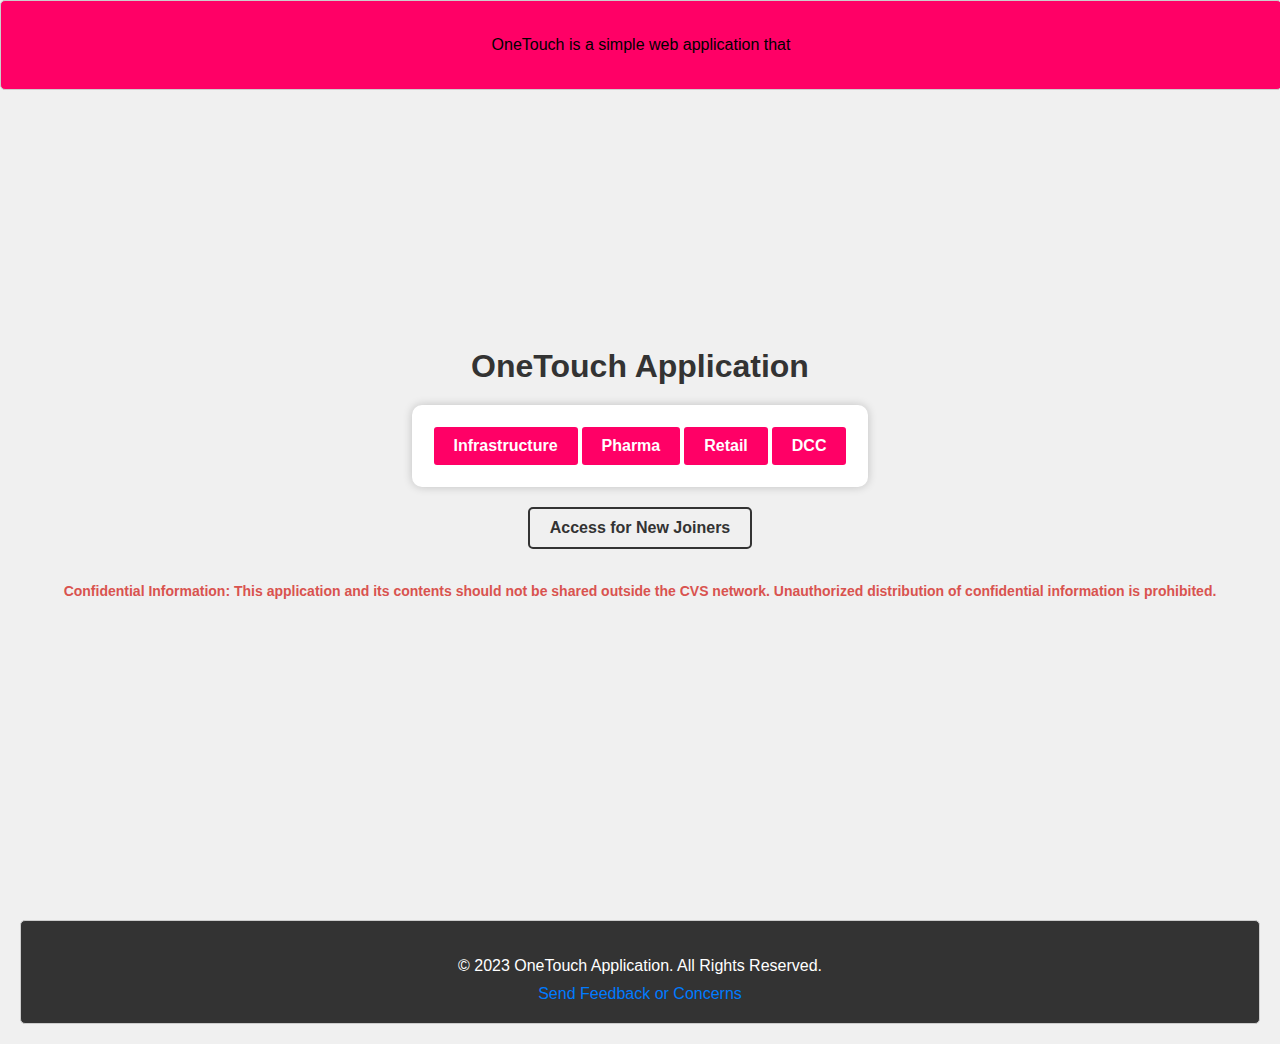
<file: index.html>
<!DOCTYPE html>
<html lang="en">
<head>
    <meta charset="UTF-8">
    <meta name="viewport" content="width=device-width, initial-scale=1.0">
    <title>OneTouch</title>
    <link rel="icon" href="favicon.ico" type="image/x-icon">
    <link rel="stylesheet" href="styles.css">
</head>
<body>
    <div id="drop-down-container" class="hidden">
        <p>
                <span>OneTouch is a simple web application that provides quick access to various sectors. Users can navigate to specific sectors, such as Infrastructure, Pharma, DCC, and Retail, to access relevant links and information.</span>
                <span>It is designed to streamline operations and enhance productivity within the organization.</span>
        </p>
    </div>
    <div class="container">
        <h1 class="title">OneTouch Application</h1>
        <div class="sectors">
            <a href="infra.html" class="sector infra">Infrastructure</a>
            <a href="pharma.html" class="sector pharma">Pharma</a>
            <a href="retail.html" class="sector retail">Retail</a>
            <a href="Dcc.html" class="sector retail">DCC</a>
        </div>
        <div class="new-joiners-box">
            <a href="new_joiners.html" class="sector new-joiners">Access for New Joiners</a>
        </div>
        
        <div class="confidential-warning">
            <p>Confidential Information: This application and its contents should not be shared outside the CVS network. Unauthorized distribution of confidential information is prohibited.</p>
        </div>
    </div>
    <div class="footer">
    <p class="footer-text">&copy; 2023 OneTouch Application. All Rights Reserved.</p>
    <a href="mailto:Vishnu.v@cvshealth.com" class="feedback-link">Send Feedback or Concerns</a>
</div>

    <script src="smooth.js"></script>
</body>
</html>
</file>
<file: styles.css>
body {
    font-family: Arial, sans-serif;
    margin: 0;
    padding: 0;
    background-color: #f0f0f0; 
    text-align: center;
    padding: 20px;
    position: relative;
}

.container {
    display: flex;
    flex-direction: column;
    align-items: center;
    justify-content: center;
    min-height: 100vh;
}

.title {
    font-size: 2rem;
    color: #333;
    text-align: center;
    margin-bottom: 20px;
}

.sectors {
    display: flex;
    justify-content: space-around;
    background-color: #fff;
    padding: 20px;
    border-radius: 10px;
    box-shadow: 0 0 10px rgba(0, 0, 0, 0.2);
}

.sector {
    text-decoration: none;
    color: #fff;
    font-weight: bold;
    padding: 10px 20px;
    border: 2px solid #fff;
    border-radius: 5px;
    transition: background-color 0.3s, color 0.3s;
}

.sector:hover {
    background-color: #007BFF;
}

.infra {
    background-color: #FF0066;
}

.pharma {
    background-color: #FF0066;
}

.retail {
    background-color: #FF0066;
}

.footer {
    background-color: #333;
    color: #fff;
    padding: 20px 0;
    text-align: center;
    border-radius: 5px;
    border: 1px solid #ccc;
}

.footer-text {
    margin-bottom: 10px;
}

.feedback-link {
    color: #007BFF;
    text-decoration: none;
    transition: color 0.3s;
}

.feedback-link:hover {
    color: #0056b3;
    text-decoration: underline;
}

.new-joiners-box {
    display: flex;
    justify-content: center;
    margin-top: 20px;
}

.new-joiners {
    text-decoration: none;
    color: #333;
    font-weight: bold;
    padding: 10px 20px;
    border: 2px solid #333;
    border-radius: 5px;
    transition: background-color 0.3s, color 0.3s;
}

.new-joiners:hover {
    background-color: #007BFF;
    color: #fff;
}

.confidential-warning {
            margin-top: 20px;
            font-size: 14px;
            color: #d9534f;
            font-weight: bold;
}

#drop-down-container {
    display: none;
    position: fixed;
    top: 0;
    left: 0;
    width: 100%;
    background-color: #ff0066;
    border: 1px solid #ccc;
    border-radius: 5px;
    padding: 35px 0;
    text-align: center;
    animation: slide-down 1s ease forwards;
}

@keyframes slide-down {
    from {
        transform: translateY(-100%);
    }
    to {
        transform: translateY(0);
    }
}

#drop-down-container span {
    display: none;
}
</file>
